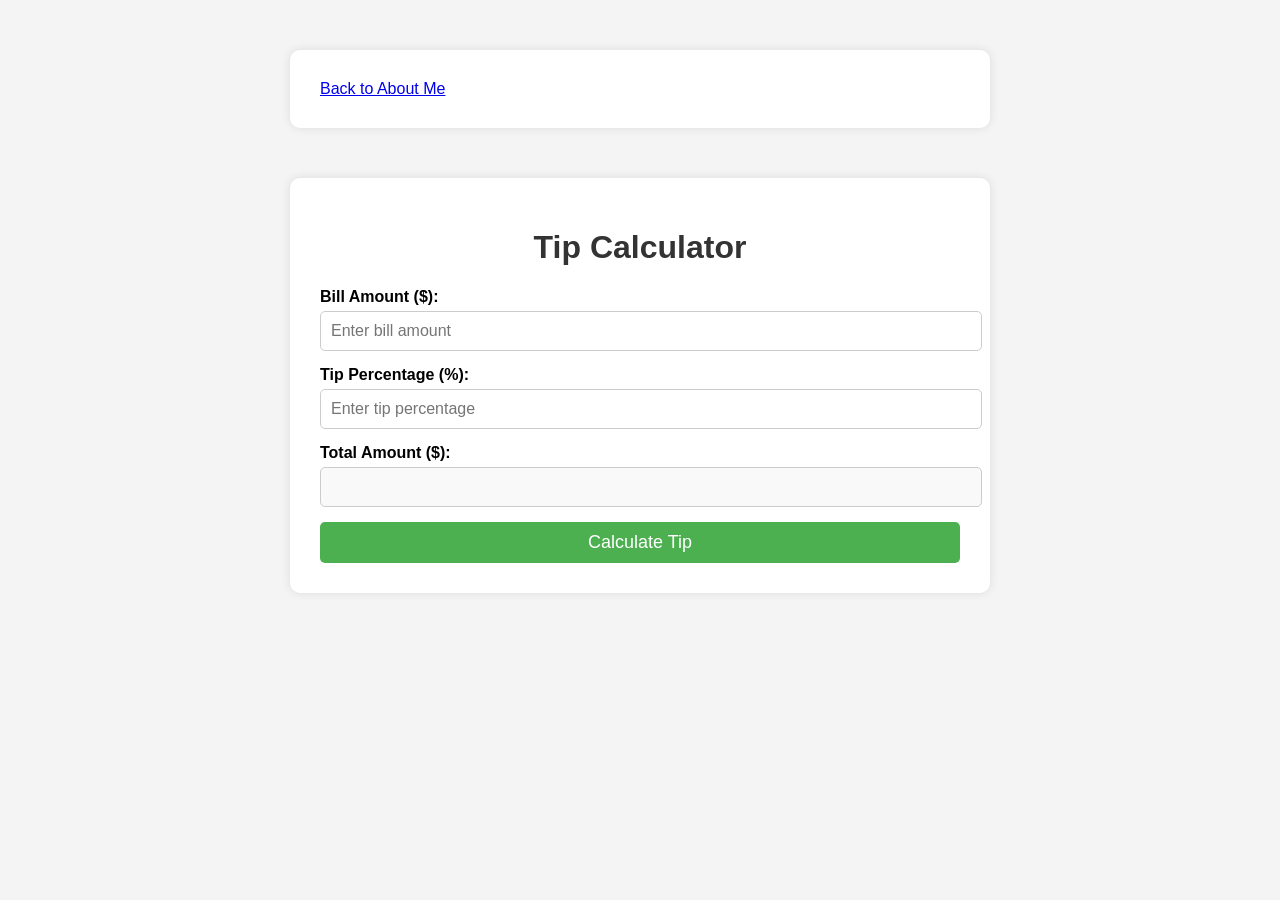
<file: startbootstrap-clean-blog-gh-pages/app.html>
<!DOCTYPE html>
<html lang="en">
<head>
  <meta charset="UTF-8">
  <meta name="viewport" content="width=device-width, initial-scale=1.0">
  <title>Tip Calculator</title>
  <link rel="stylesheet" href="app.css"> <!-- Link to your CSS file -->
</head>
<body>

  <!-- Simple Back Button -->
  <div class="container mt-3">
    <a href="aboutme.html" class="btn btn-secondary">Back to About Me</a>
  </div>

  <!-- Tip Calculator Form -->
  <div class="container mt-5">
    <h1>Tip Calculator</h1>
    <form id="tipForm">
      <div class="form-group mb-3">
        <label for="bill">Bill Amount ($):</label>
        <input type="number" id="bill" placeholder="Enter bill amount" required class="form-control">
      </div>
      
      <div class="form-group mb-3">
        <label for="tip">Tip Percentage (%):</label>
        <input type="number" id="tip" placeholder="Enter tip percentage" required class="form-control">
      </div>

      <div class="form-group mb-3">
        <label for="total">Total Amount ($):</label>
        <input type="text" id="total" readonly class="form-control">
      </div>

      <button type="submit" class="btn btn-primary">Calculate Tip</button>
    </form>
  </div>

  <!-- JavaScript for Tip Calculator -->
  <script>
    // Get the form element
    const form = document.getElementById('tipForm');
    
    // Add event listener for form submission
    form.addEventListener('submit', function(event) {
      event.preventDefault(); // Prevent the default form submission behavior

      // Get the values entered by the user
      const billAmount = parseFloat(document.getElementById('bill').value);
      const tipPercentage = parseFloat(document.getElementById('tip').value);

      // Calculate the tip and total amount
      const tipAmount = billAmount * (tipPercentage / 100);
      const totalAmount = billAmount + tipAmount;

      // Display the total amount in the "Total Amount" field
      document.getElementById('total').value = totalAmount.toFixed(2);
    });
  </script>
</body>
</html>
</file>
<file: startbootstrap-clean-blog-gh-pages/app.css>
body {
  font-family: Arial, sans-serif;
  background-color: #f4f4f4;
  margin: 0;
  padding: 0;
}

.container {
  width: 50%;
  margin: 50px auto;
  background-color: white;
  padding: 30px;
  border-radius: 10px;
  box-shadow: 0px 0px 10px rgba(0, 0, 0, 0.1);
}

h1 {
  text-align: center;
  color: #333;
}

.form-group {
  margin-bottom: 15px;
}

label {
  display: block;
  margin-bottom: 5px;
  font-weight: bold;
}

input[type="number"], input[type="text"] {
  width: 100%;
  padding: 10px;
  border-radius: 5px;
  border: 1px solid #ccc;
  font-size: 16px;
}

input[type="text"] {
  background-color: #f9f9f9;
}

button {
  width: 100%;
  padding: 10px;
  background-color: #4CAF50;
  color: white;
  border: none;
  border-radius: 5px;
  font-size: 18px;
  cursor: pointer;
}

button:hover {
  background-color: #45a049;
}
</file>
